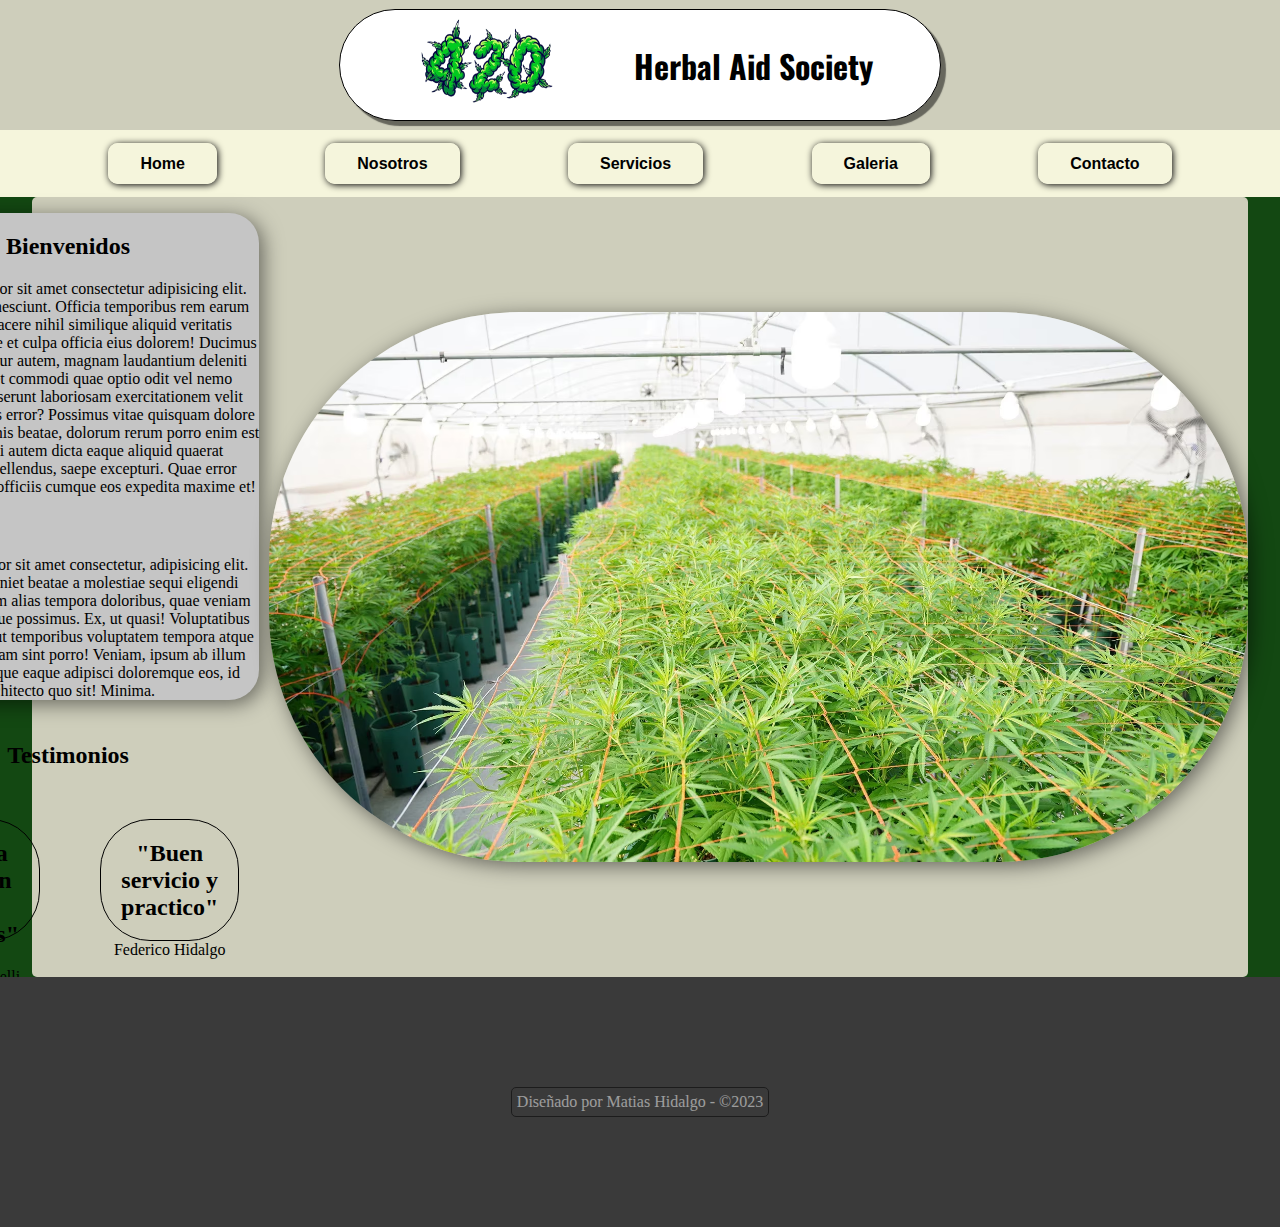
<file: index.html>
<!DOCTYPE html>
<html lang="en">
<head>
    <meta charset="UTF-8">
    <meta name="viewport" content="width=device-width, initial-scale=1.0">
    <link rel="stylesheet" href="style.css">
    <link rel="preconnect" href="https://fonts.googleapis.com">
    <link rel="preconnect" href="https://fonts.googleapis.com">
    <link rel="preconnect" href="https://fonts.gstatic.com" crossorigin>
    <link href="https://fonts.googleapis.com/css2?family=Inter:wght@300;400&family=Montserrat:ital,wght@1,500&family=Oswald:wght@500&family=Poppins:wght@300&display=swap" rel="stylesheet">
    <title>Herbal Aid Society</title>
</head>
<body>
    <header>
        <div class="imgTitle">
        <div class="divLogo">
            <img class="logo" src="assets/img/420-removebg-preview.png" alt="logo">
           
        </div>
        <h1>Herbal Aid Society</h1>
    </div>
        
        
    </header>
    <nav>
        <ul>
        <li><a id="aHome" href="index.html">Home</a></li>
        <li><a href="">Nosotros</a></li>
        <li><a href="">Servicios</a></li>
        <li><a href="galeria.html">Galeria</a></li>
        <li><a href="">Contacto</a></li>
    </ul>
    </nav>
    <main>
<div class="imgDiv">
    <img class="plantacion" src="assets/img/plantacion3.png" alt="indoorGrande">

    

    </div>
    <div class="card">
    <div class="bienvenidos">
        
        <h2>Bienvenidos</h2>

        <p >Lorem ipsum dolor sit amet consectetur adipisicing elit. Impedit et natus nesciunt. Officia temporibus rem earum quae
            mollitia facere nihil similique aliquid veritatis molestiae. Cumque et culpa officia eius dolorem!
            Ducimus nesciunt aspernatur autem, magnam laudantium deleniti voluptates amet commodi quae optio odit vel nemo
            cumque quos deserunt laboriosam exercitationem velit soluta officiis alias error? Possimus vitae quisquam dolore
            autem.
            Debitis omnis beatae, dolorum rerum porro enim est modi quia nisi autem dicta eaque aliquid quaerat asperiores!
            Repellendus, saepe excepturi. Quae error commodi tenetur, officiis cumque eos expedita maxime et!</p>
            <p class="p2do">Lorem ipsum dolor sit amet consectetur, adipisicing elit. Pariatur illo eveniet beatae a molestiae sequi eligendi
                aperiam, quisquam alias tempora doloribus, quae veniam adipisci quos neque possimus. Ex, ut quasi!
                Voluptatibus nobis fugit, error ut temporibus voluptatem tempora atque neque, ab quisquam sint porro! Veniam, ipsum
                ab illum porro placeat atque eaque adipisci doloremque eos, id architecto quo sit! Minima.</p>
    </div>
                

<div class="cardTesti">
    <h2>Testimonios</h2>
                <div class="testi">
                    
                    <div class="testimonio">
                        <h2>"Buena atencion y servicios"</h2>
                        <span>Santiago Rivelli</span>
                      </div>
                    
                      <div class="testimonio">
                        <h2>"Buen servicio y practico"</h2>
                        <span>Federico Hidalgo</span>
                      </div>
                
                </div>
            </div>
            </div>
            
                   
                
            
            
       

    </main>






    <footer><p class="pFooter">Diseñado por Matias Hidalgo - &copy;2023</p></footer>

</body>
</html>
</file>
<file: style.css>
body{
    margin: 0;
    background-color: #134812;;
    display: flex;
    flex-direction: column;
    align-items: center;
    
}
header{
    background-color: rgb(206, 206, 187);
    
    display: flex;
    justify-content: center;
    align-items: center;

    height: 130px;
    width: 100%;
    
    
}
nav{
    background-color: beige;
    height: 67px;
    display: flex;
    width: 100%;
    flex-direction: column;
    justify-content: space-around;
    
}
ul{
    list-style-type: none;
    padding: 0;
    display: flex;
    justify-content: space-evenly;
    margin: 0;
   
}
h1{
    
    display: flex;
    align-items: center;
    font-family: 'Oswald', sans-serif;
}

.logo{
    width: 160px;
    height: 130px;
}
.divLogo{
    display: flex;
    align-items: center;
}

.imgTitle{
    display: flex;
    background-color: white;
    border-radius: 100px;
    height: 110px;
    width: 600px;
    justify-content: space-evenly;
    border: 0.5px solid black;
    box-shadow: 5px 5px 1px rgba(0, 0, 0, 0.5);
}
main{
    width: 95%;
    height: 780px;
    background-color: rgb(206, 206, 187);
    border-radius: 5px;
    display: flex;
    flex-direction: row-reverse;
}

ul li a{
    text-decoration: none;
    font-family: 'Questrial', sans-serif;
    
}
a{
    border: 2px solid beige;
    border-radius: 10px;
    padding: 10px;
    box-shadow: 1px 1px 7px 0px black;
    padding-left: 30px;
    padding-right: 30px;
    transition: background-color 0.5s;
    color: black;
    font-weight: bolder;
}
footer{
    background-color: rgb(58, 58, 58);
    width: 100%;
    height: 250px;
    display: flex;
    justify-content: center;
    align-items: center;

}

.pFooter{
    opacity: 0.5;
    border: 1px solid black;
    border-radius: 5px;
    padding: 5px;
    color: white;
}
a:hover {
    background-color:rgb(216, 216, 195)
  }
#aHome:hover{
    background-color: rgb(52, 223, 52);
  }
  .plantacion{
    height: 550px;
    
    border-radius: 250px;
    box-shadow: 4px 4px 20px 0px rgba(0, 0, 0, 0.5);
    
  }
  .card{
        display: flex;
    flex-direction: column;
    align-items: center;
    justify-content: space-around;
    text-align: center;
  }
  h2{
    margin: 20px
  }
  p{
    
    margin: 0;
  }
  .imgDiv{
    display: flex;
    align-items: center;
  }
  h3{
    margin: 0
    ;
  }
  .p2do{
    margin-top: 60px;
  }
  .testimonio {
    
        border: 1px solid black;
        display: inline-block;
        width: 45%; 
        border-radius: 50px;
        height: 120px;
        display: flex;
        align-items: center;
        flex-direction: column;
        margin: 30px;
    }
    
    
  
  .testi{
    display: flex;
    

  }
.bienvenidos{
    background-color: rgb(197, 197, 197);
    border-radius: 30px;
    margin: 10px;
    box-shadow: 4px 4px 20px 0px rgba(0, 0, 0, 0.5);
    
}
.cardTesti:hover{
    background-color: rgb(255, 255, 255);
    border-radius: 30px;
    text-decoration: underline;
    box-shadow: 4px 4px 20px 0px rgba(0, 0, 0, 0.5);
}
.testimonio:hover{
    background-color: black;
    color: white;
    box-shadow: 4px 4px 20px 0px rgba(0, 0, 0, 0.5);
    
}
</file>
